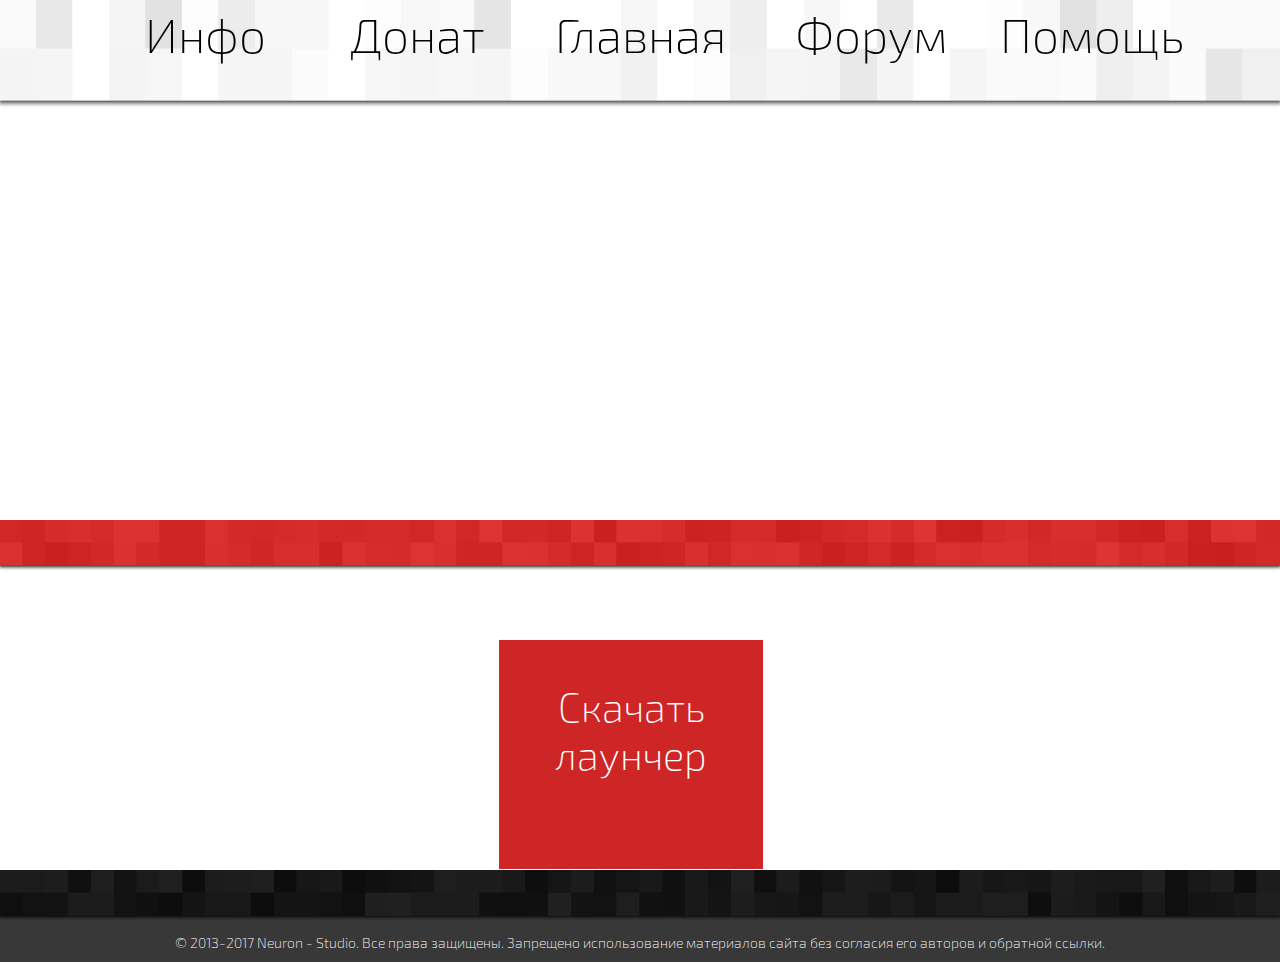
<file: index.html>
<!DOCTYPE html>
<html>
 <head>
  <title>N-STUDIO - КОМПЛЕКС СЕРВЕРОВ MINECRAFT</title>
  <meta http-equiv="Content-Type" content="text/html; charset=utf-8"> 
  <link rel="shortcut icon" href="ico.png" type="image/png">
  <link rel="stylesheet" type="text/css" href="index.css">
  <link href="hover.css" rel="stylesheet" media="all">
  <style>
   a.grow {
    color: #191919; /* Цвет обычной ссылки */
    padding: 0px; /* Поля вокруг текста */
    height: 10%; /* Высота блока */
	width: 160px;
	background-size: cover;
	text-decoration: none;
	background-position: center center;
   }
   a.grow:visited {
    -webkit-transform: scale(1.3);
    -ms-transform: scale(1.3);
    transform: scale(1.3);
   } 
   a.grow:hover {
    -webkit-transform: scale(1.3);
    -ms-transform: scale(1.3);
    transform: scale(1.3);
   }
   a.finish {
    color: #FFFFFF; /* Цвет обычной ссылки */
    padding: 2px; /* Поля вокруг текста */
    height: 25%; /* Высота блока */
	width: 0px;
	background-size: cover;
	text-decoration: none;
	background-position: center center;
	background: #ce2626; /* Цвет фона */
   }
   a.finisht:visited {
    color: #FFFFFF; /* Цвет посещенной ссылки */
	text-decoration: none;
   } 
   a.finish:hover {
    text-decoration: none; /* Убираем подчеркивание */
    color: #FFFFFF; /* Цвет ссылки при наведении на нее курсора мыши */  
    background: #9f2525; /* Цвет фона */
   }
  </style>
 </head>
 <body>
  <nav>
   <a style="position: absolute; text-align: center; left: 0%; width: 100%; top: 130px;"><p style="font-family: Exo; color: #FFFFFF; font-size: 88px;">N-Studio</p><a>
   <a style="position: absolute; text-align: center; left: 0%; width: 100%; top: 230px;"><p style="font-family: Exo; color: #FFFFFF; font-size: 68px;">[Главная]</p><a>
  </nav>
  <article>
   <center><img src="GL_index.png" style="position: absolute; bottom: 0%; top: 520px; left: 0%; width: 100%" /><a></center>
   <a class="finish" style="position: absolute; width: 260px; text-align: center; left: 39%; top: 640px;"><p style="font-family: Exo; font-size: 40px;">Скачать лаунчер</p></a>
  </article>
  <footer>
   <img  style="position: absolute; hight: 50px; bottom: 0%; top: 870px;left: 0%; width: 100%" src="FOOTER.png" />
   <a style="position: absolute; text-align: center; left: 0%; width: 100%; color: #FFFFFF; top: 920px;"><p style="font-family: Exo; font-size: 14px;">© 2013-2017 Neuron - Studio.   Все права защищены. Запрещено использование материалов сайта без согласия его авторов и обратной ссылки.</p></a>
  </footer>
  <header>
   <center><img style="position: fixed; right: 0%; top: 0;" alt="" height="15%" width="100%" src="HEADER.png" /></center> 
   <p style="position: relative; top:-51px; left: 320%; color: #ffffff; font-size: 48px; font-family: Exo;" title="Главная"><a class="button grow-rotate" href="index.html">Главная</a></p>
   <p style="position: absolute; top: -51px; left: 460%; color: #ffffff; font-size: 48px; font-family: Exo;" title="Официальный форум N-Studio"><a class="button grow-rotate" href="http://n-studio.forum2x2.ru/">Форум</a></p>
   <p style="position: absolute; top: -51px; left: 200%; color: #ffffff; font-size: 48px; font-family: Exo;" title="Пожертвования"><a class="button grow-rotate" href="donate.html">Донат</a></p>
   <p style="position: absolute; top: -51px; left: 80%; color: #ffffff; font-size: 48px; font-family: Exo;" title="Информация"><a class="button grow-rotate" href="info.html">Инфо</a></p>
   <p style="position: absolute; top: -51px; left: 580%; color: #ffffff; font-size: 48px; font-family: Exo;" title="Помощь"><a class="button grow-rotate" href="help.html">Помощь</a></p>  
  </header>
 </body>
</html>
</file>
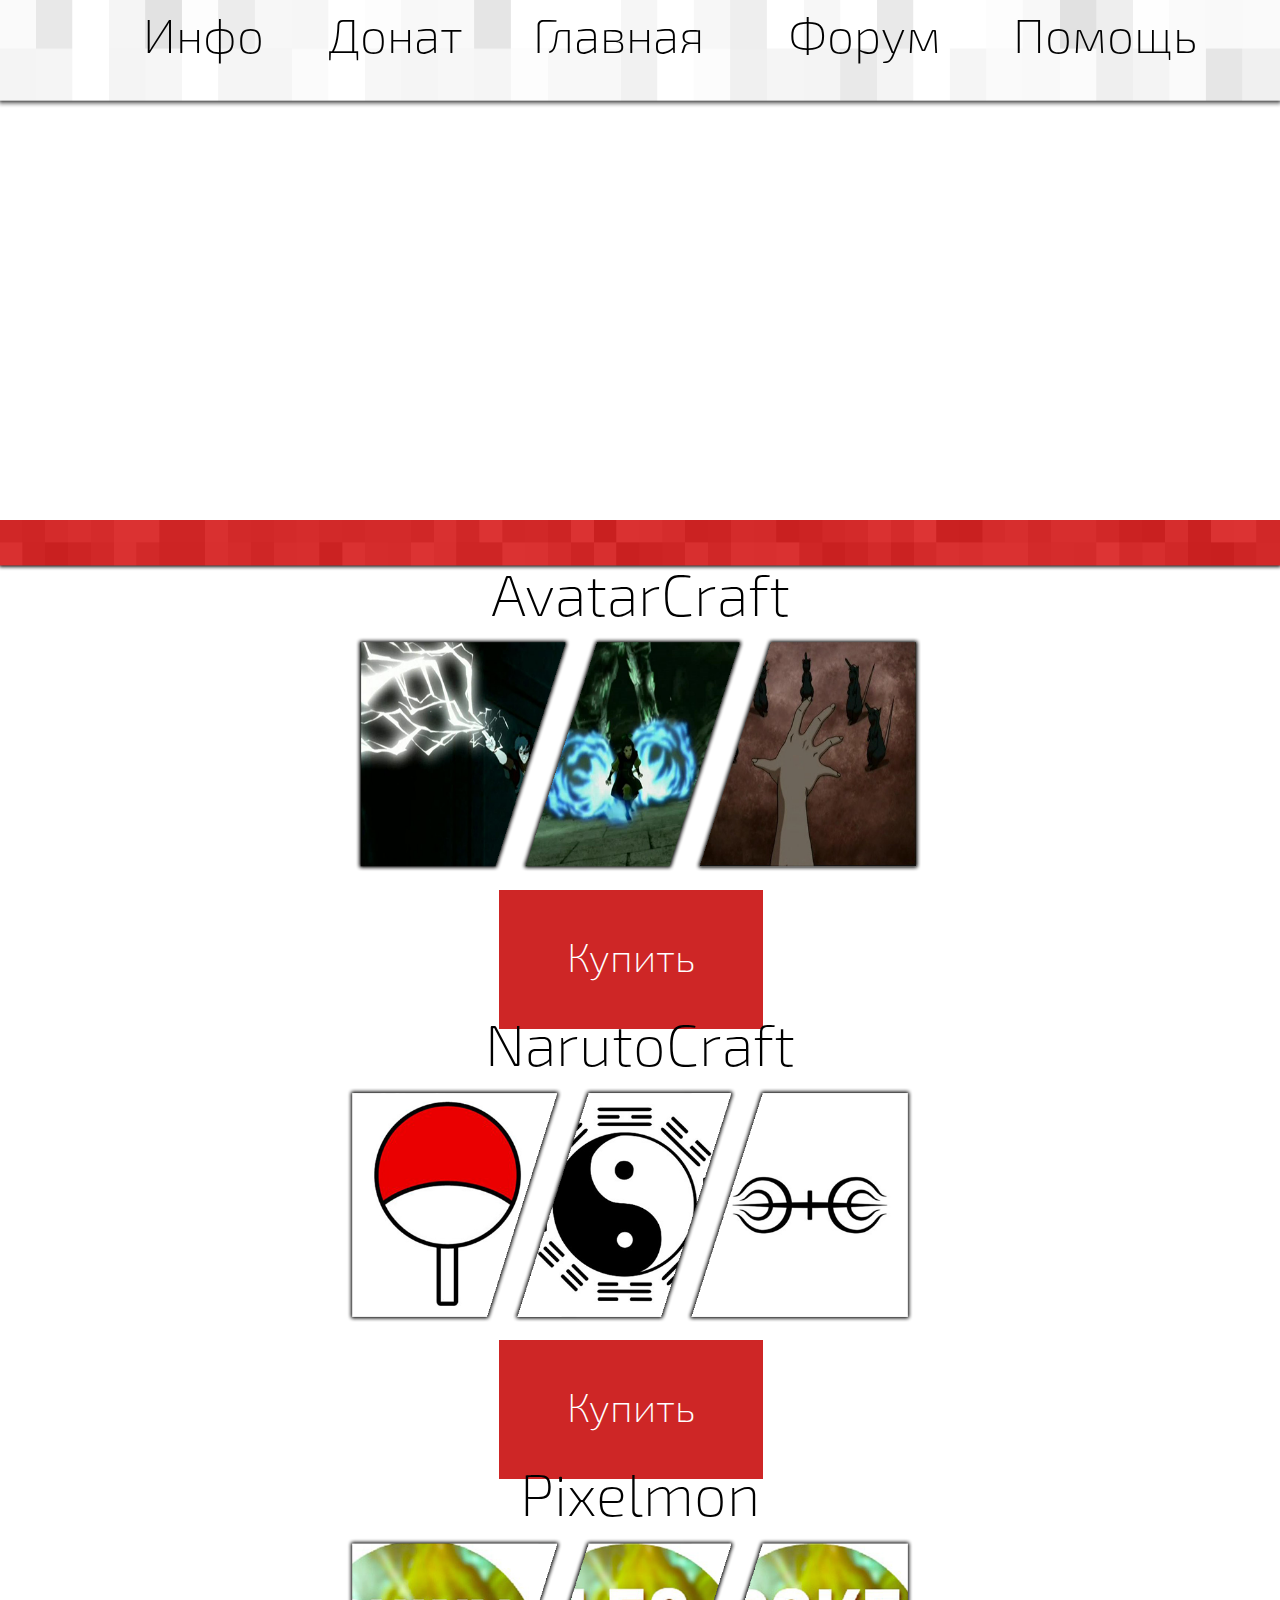
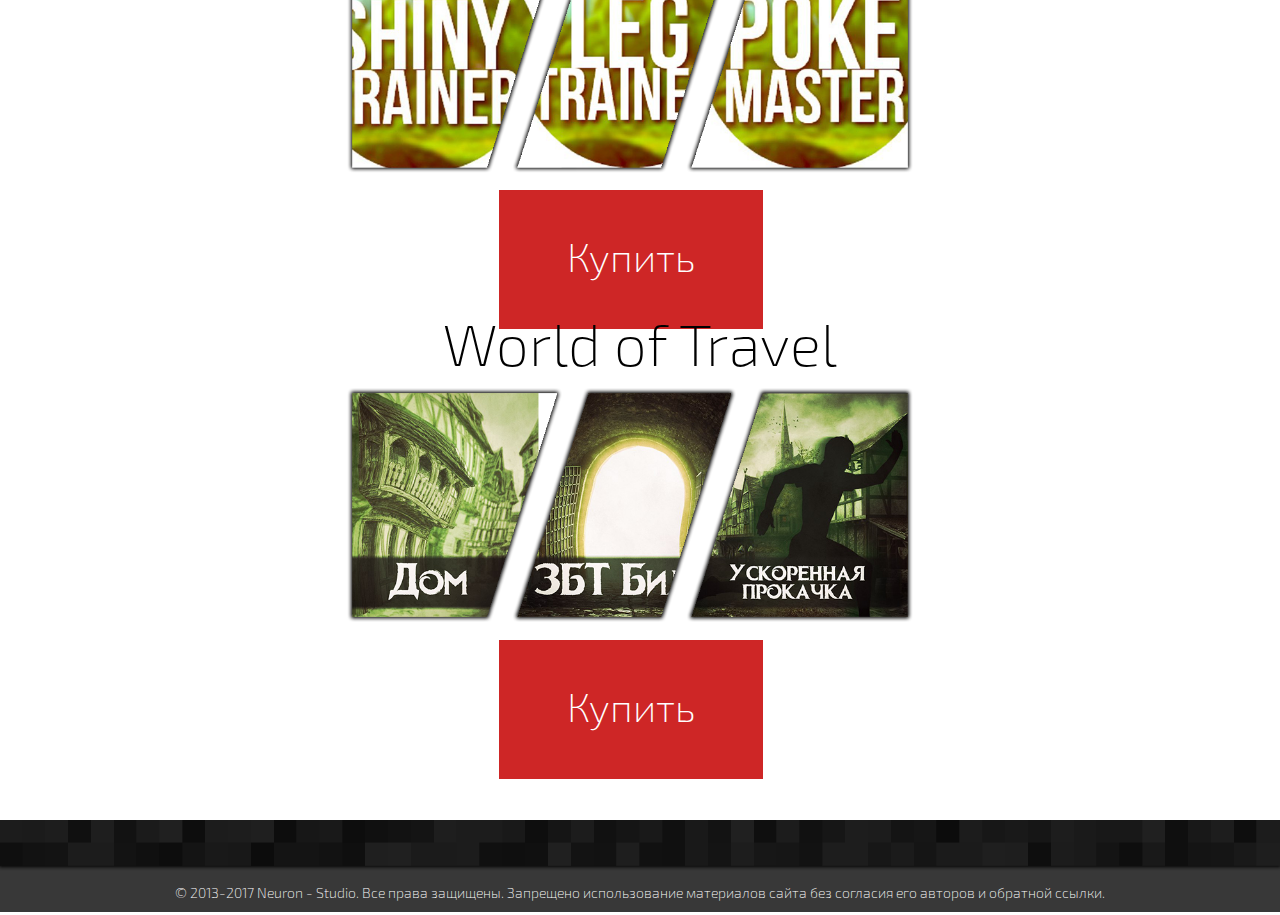
<file: donate.html>
<!DOCTYPE html>
<html>
 <head>
  <title>N-STUDIO - КОМПЛЕКС СЕРВЕРОВ MINECRAFT</title>
  <meta http-equiv="Content-Type" content="text/html; charset=utf-8"> 
  <link rel="shortcut icon" href="ico.png" type="image/png">
  <link rel="stylesheet" type="text/css" href="index.css">
  <link href="hover.css" rel="stylesheet" media="all">
  <style>
   a.button grow-rotate {
    color: #191919; /* Цвет обычной ссылки */
    padding: 0px; /* Поля вокруг текста */
    height: 10%; /* Высота блока */
	width: 160px;
	background-size: cover;
	text-decoration: none;
	background-position: center center;
   }
   a.button grow-rotate:visited {
    color: #000000; /* Цвет посещенной ссылки */
	text-decoration: none;
   } 
   a.button grow-rotate:hover {
    text-decoration: none; /* Убираем подчеркивание */
    color: #191919; /* Цвет ссылки при наведении на нее курсора мыши */  
    background: #FFFFFF; /* Цвет фона */
   }
   a.finish {
    color: #FFFFFF; /* Цвет обычной ссылки */
    padding: 2px; /* Поля вокруг текста */
    height: 15%; /* Высота блока */
	width: 0px;
	background-size: cover;
	text-decoration: none;
	background-position: center center;
	background: #ce2626; /* Цвет фона */
   }
   a.finisht:visited {
    color: #FFFFFF; /* Цвет посещенной ссылки */
	text-decoration: none;
   } 
   a.finish:hover {
    text-decoration: none; /* Убираем подчеркивание */
    color: #FFFFFF; /* Цвет ссылки при наведении на нее курсора мыши */  
    background: #9f2525; /* Цвет фона */
   }
  </style>
 </head>
 <body>
  <nav>
   <a style="position: absolute; text-align: center; left: 0%; width: 100%; top: 130px;"><p style="font-family: Exo; color: #FFFFFF; font-size: 88px;">N-Studio</p><a>
   <a style="position: absolute; text-align: center; left: 0%; width: 100%; top: 230px;"><p style="font-family: Exo; color: #FFFFFF; font-size: 68px;">[Донат]</p><a>
  </nav>
  <article>
   <center><img src="GL_donate.png" style="position: absolute; bottom: 0%; top: 520px; left: 0%; width: 100%" /><a></center>
   <center><img src="donate_avatar.png" style="position: absolute; bottom: 0%; top: 600px; left: -2%; width: 100%" /><a></center>
   <a style="position: absolute; text-align: center; left: 0%; width: 100%; top: 500px;"><p style="font-family: Exo; font-size: 58px;">AvatarCraft</p></a>
   <a href="https://vk.com/market-122873668" class="finish" style="position: absolute; width: 260px; text-align: center; left: 39%; top: 890px;"><p style="font-family: Exo; font-size: 40px;">Купить</p></a>
   <center><img src="donate_naruto.png" style="position: absolute; bottom: 0%; top: 1050px; left: -2%; width: 100%" /><a></center>
   <a style="position: absolute; text-align: center; left: 0%; width: 100%; top: 950px;"><p style="font-family: Exo; font-size: 58px;">NarutoCraft</p></a>
   <a href="https://vk.com/market-74758863" class="finish" style="position: absolute; width: 260px; text-align: center; left: 39%; top: 1340px;"><p style="font-family: Exo; font-size: 40px;">Купить</p></a>
   <center><img src="donate_pixelmon.png" style="position: absolute; bottom: 0%; top: 1500px; left: -2%; width: 100%" /><a></center>
   <a style="position: absolute; text-align: center; left: 0%; width: 100%; top: 1400px;"><p style="font-family: Exo; font-size: 58px;">Pixelmon</p></a>
   <a href="https://vk.com/market-120322699" class="finish" style="position: absolute; width: 260px; text-align: center; left: 39%; top: 1790px;"><p style="font-family: Exo; font-size: 40px;">Купить</p></a>
   <center><img src="donate_wot.png" style="position: absolute; bottom: 0%; top: 1950px; left: -2%; width: 100%" /><a></center>
   <a style="position: absolute; text-align: center; left: 0%; width: 100%; top: 1850px;"><p style="font-family: Exo; font-size: 58px;">World of Travel</p></a>
   <a href="https://vk.com/market-134033344" class="finish" style="position: absolute; width: 260px; text-align: center; left: 39%; top: 2240px;"><p style="font-family: Exo; font-size: 40px;">Купить</p></a>
 </article>
  <footer>
   <img  style="position: absolute; hight: 50px; bottom: 0%; top: 2420px;left: 0%; width: 100%" src="FOOTER.png" />
   <a style="position: absolute; text-align: center; left: 0%; width: 100%; color: #FFFFFF; top: 2470px;"><p style="font-family: Exo; font-size: 14px;">© 2013-2017 Neuron - Studio.   Все права защищены. Запрещено использование материалов сайта без согласия его авторов и обратной ссылки.</p></a>
  </footer>
  <header>
   <img style="position: fixed; right: 0%; top: 0;" alt="" height="15%" width="100%" src="HEADER.png" />
   <center><p style="position: relative; top:-51px; left: 525px; color: #ffffff; font-size: 48px; font-family: Exo;" title="Главная"><a class="button grow-rotate" href="index.html">Главная</a></p></center> 
   <p style="position: absolute; top: -51px; left: 780px; color: #ffffff; font-size: 48px; font-family: Exo;" title="Официальный форум N-Studio"><a class="button grow-rotate" href="http://n-studio.forum2x2.ru/">Форум</a></p>
   <p style="position: absolute; top: -51px; left: 320px; color: #ffffff; font-size: 48px; font-family: Exo;" title="Пожертвования"><a class="button grow-rotate" href="donate.html">Донат</a></p>
   <p style="position: absolute; top: -51px; left: 135px; color: #ffffff; font-size: 48px; font-family: Exo;" title="Информация"><a class="button grow-rotate" href="info.html">Инфо</a></p>
   <p style="position: absolute; top: -51px; left: 1005px; color: #ffffff; font-size: 48px; font-family: Exo;" title="Помощь"><a class="button grow-rotate" href="help.html">Помощь</a></p>  
  </header>
 </body>
</html>
</file>
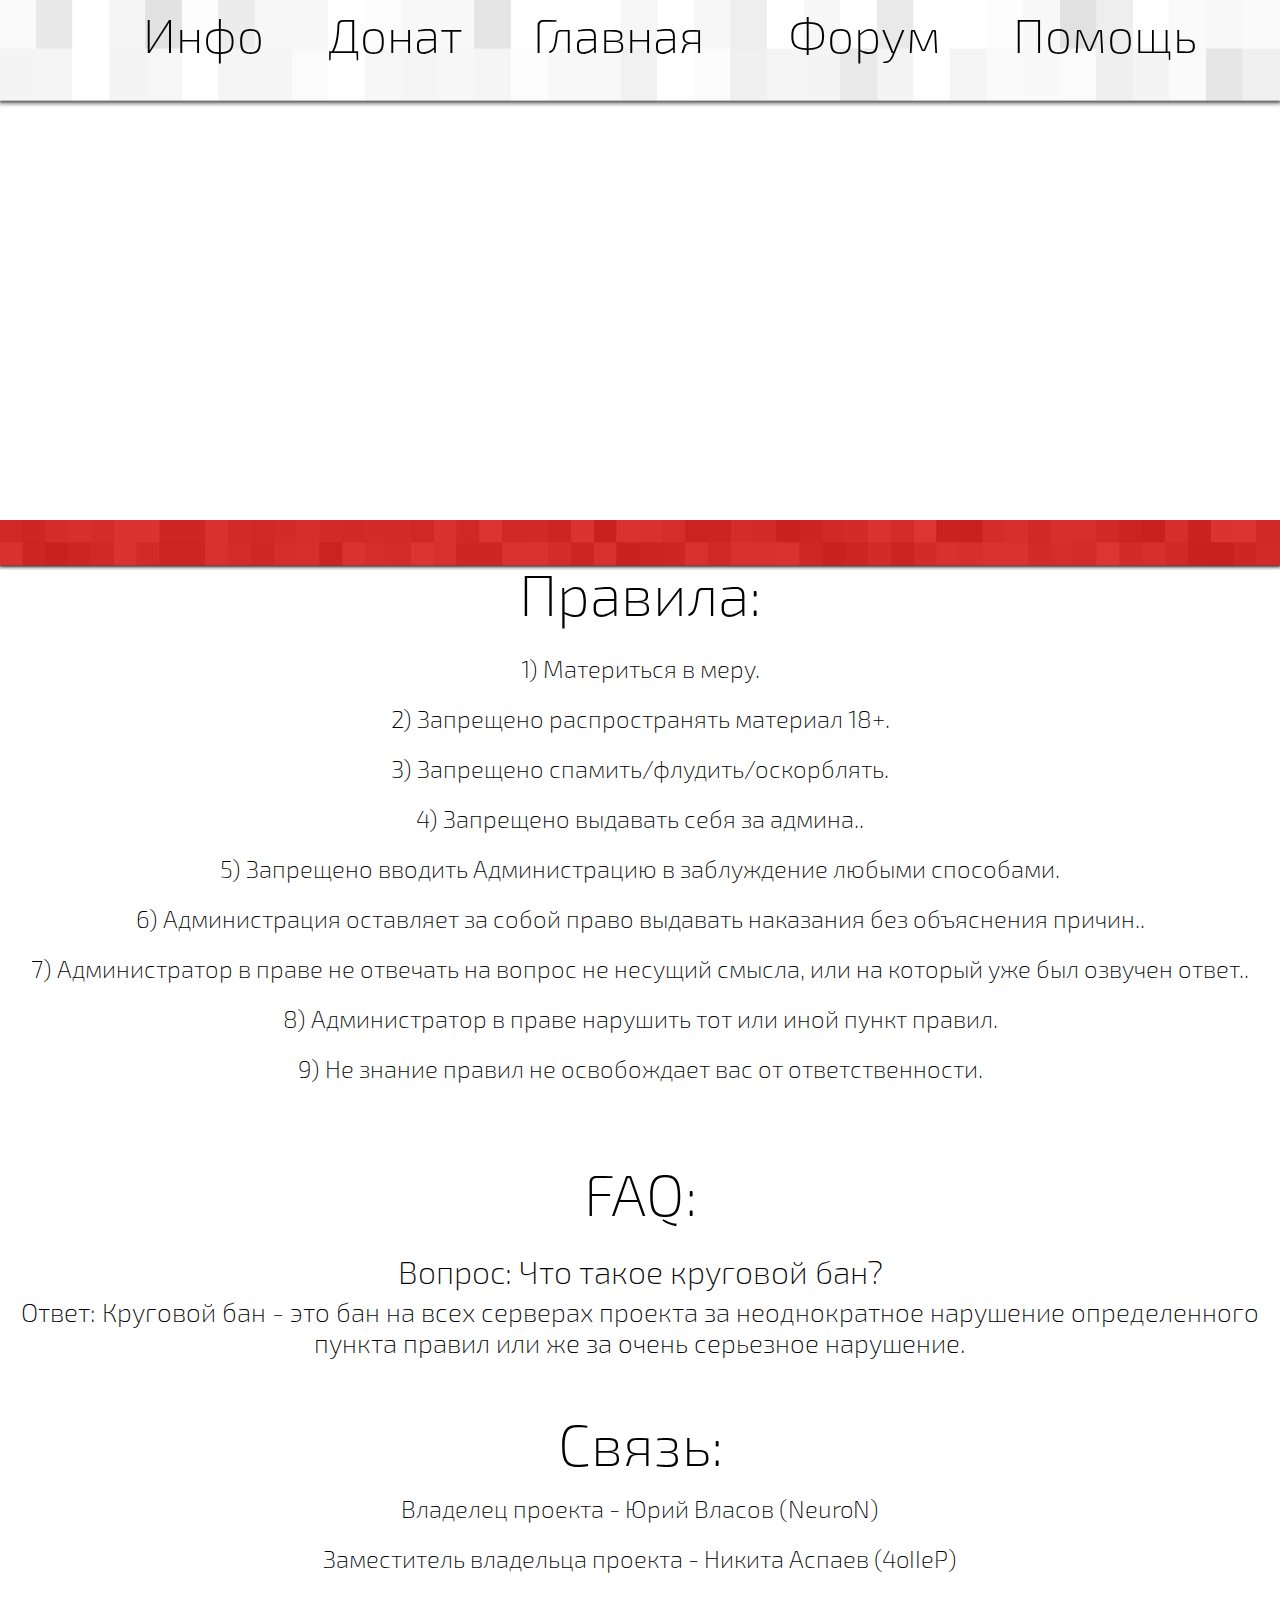
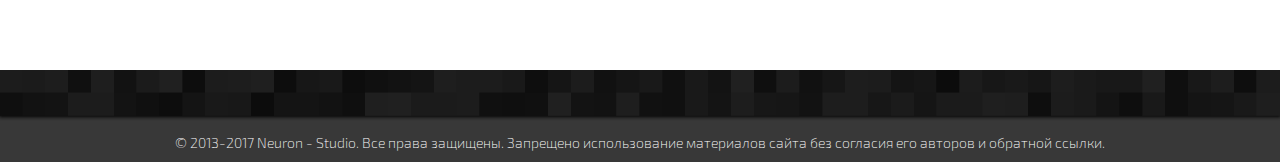
<file: help.html>
<!DOCTYPE html>
<html>
 <head>
  <title>N-STUDIO - КОМПЛЕКС СЕРВЕРОВ MINECRAFT</title>
  <meta http-equiv="Content-Type" content="text/html; charset=utf-8"> 
  <link rel="shortcut icon" href="ico.png" type="image/png">
  <link rel="stylesheet" type="text/css" href="index.css">
  <link href="hover.css" rel="stylesheet" media="all">
  <style>
   a.button grow-rotate {
    color: #191919; /* Цвет обычной ссылки */
    padding: 0px; /* Поля вокруг текста */
    height: 10%; /* Высота блока */
	width: 160px;
	background-size: cover;
	text-decoration: none;
	background-position: center center;
   }
   a.button grow-rotate:visited {
    color: #000000; /* Цвет посещенной ссылки */
	text-decoration: none;
   } 
   a.button grow-rotate:hover {
    text-decoration: none; /* Убираем подчеркивание */
    color: #191919; /* Цвет ссылки при наведении на нее курсора мыши */  
    background: #FFFFFF; /* Цвет фона */
   }
  </style>
 </head>
 <body>
  <nav>
   <a style="position: absolute; text-align: center; left: 0%; width: 100%; top: 130px;"><p style="font-family: Exo; color: #FFFFFF; font-size: 88px;">N-Studio</p><a>
   <a style="position: absolute; text-align: center; left: 0%; width: 100%; top: 230px;"><p style="font-family: Exo; color: #FFFFFF; font-size: 68px;">[Помощь]</p><a>
  </nav>
  <article>
   <center><img src="GL_help.png" style="position: absolute; bottom: 0%; top: 520px; left: 0%; width: 100%" /><a></center>
   <a style="position: absolute; text-align: center; left: 0%; width: 100%; top: 500px;"><p style="font-family: Exo; font-size: 58px;">Правила:</p></a>
   <a style="position: absolute; text-align: center; left: 0%; width: 100%; top: 630px;"><p style="font-family: Exo; font-size: 24px;">1) Материться в меру.</p></a>
   <a style="position: absolute; text-align: center; left: 0%; width: 100%; top: 680px;"><p style="font-family: Exo; font-size: 24px;">2) Запрещено распространять материал 18+.</p></a>
   <a style="position: absolute; text-align: center; left: 0%; width: 100%; top: 730px;"><p style="font-family: Exo; font-size: 24px;">3) Запрещено спамить/флудить/оскорблять.</p></a>
   <a style="position: absolute; text-align: center; left: 0%; width: 100%; top: 780px;"><p style="font-family: Exo; font-size: 24px;">4) Запрещено выдавать себя за админа..</p></a>
   <a style="position: absolute; text-align: center; left: 0%; width: 100%; top: 830px;"><p style="font-family: Exo; font-size: 24px;">5) Запрещено вводить Администрацию в заблуждение любыми способами.</p></a>
   <a style="position: absolute; text-align: center; left: 0%; width: 100%; top: 880px;"><p style="font-family: Exo; font-size: 24px;">6) Администрация оставляет за собой право выдавать наказания без объяснения причин..</p></a>
   <a style="position: absolute; text-align: center; left: 0%; width: 100%; top: 930px;"><p style="font-family: Exo; font-size: 24px;">7) Администратор в праве не отвечать на вопрос не несущий смысла, или на который уже был озвучен ответ..</p></a>
   <a style="position: absolute; text-align: center; left: 0%; width: 100%; top: 980px;"><p style="font-family: Exo; font-size: 24px;">8) Администратор в праве нарушить тот или иной пункт правил.</p></a>
   <a style="position: absolute; text-align: center; left: 0%; width: 100%; top: 1030px;"><p style="font-family: Exo; font-size: 24px;">9) Не знание правил не освобождает вас от ответственности.</p></a>
   <a style="position: absolute; text-align: center; left: 0%; width: 100%; top: 1100px;"><p style="font-family: Exo; font-size: 58px;">FAQ:</p></a>   
   <a style="position: absolute; text-align: center; left: 0%; width: 100%; top: 1220px;"><p style="font-family: Exo; font-size: 32px;">Вопрос: Что такое круговой бан?</p></a>  
   <a style="position: absolute; text-align: center; left: 0%; width: 100%; top: 1270px;"><p style="font-family: Exo; font-size: 26px;">Ответ: Круговой бан - это бан на всех серверах проекта за неоднократное нарушение определенного пункта правил или же за очень серьезное нарушение.</p></a>  
   <a style="position: absolute; text-align: center; left: 0%; width: 100%; top: 1350px;"><p style="font-family: Exo; font-size: 58px;">Связь:</p></a>  
   <a style="position: absolute; text-align: center; left: 0%; width: 100%; top: 1470px;"><p style="font-family: Exo; font-size: 24px;">Владелец проекта - Юрий Власов (NeuroN)</p></a> 
   <a style="position: absolute; text-align: center; left: 0%; width: 100%; top: 1520px;"><p style="font-family: Exo; font-size: 24px;">Заместитель владельца проекта - Никита Аспаев (4oIIeP)</p></a> 
 </article>
  <footer>
   <img  style="position: absolute; hight: 50px; bottom: 0%; top: 1670px;left: 0%; width: 100%" src="FOOTER.png" />
   <a style="position: absolute; text-align: center; left: 0%; width: 100%; color: #FFFFFF; top: 1720px;"><p style="font-family: Exo; font-size: 14px;">© 2013-2017 Neuron - Studio.   Все права защищены. Запрещено использование материалов сайта без согласия его авторов и обратной ссылки.</p></a>
  </footer>
  <header>
   <img style="position: fixed; right: 0%; top: 0;" alt="" height="15%" width="100%" src="HEADER.png" />
   <center><p style="position: relative; top:-51px; left: 525px; color: #ffffff; font-size: 48px; font-family: Exo;" title="Главная"><a class="button grow-rotate" href="index.html">Главная</a></p></center> 
   <p style="position: absolute; top: -51px; left: 780px; color: #ffffff; font-size: 48px; font-family: Exo;" title="Официальный форум N-Studio"><a class="button grow-rotate" href="http://n-studio.forum2x2.ru/">Форум</a></p>
   <p style="position: absolute; top: -51px; left: 320px; color: #ffffff; font-size: 48px; font-family: Exo;" title="Пожертвования"><a class="button grow-rotate" href="donate.html">Донат</a></p>
   <p style="position: absolute; top: -51px; left: 135px; color: #ffffff; font-size: 48px; font-family: Exo;" title="Информация"><a class="button grow-rotate" href="info.html">Инфо</a></p>
   <p style="position: absolute; top: -51px; left: 1005px; color: #ffffff; font-size: 48px; font-family: Exo;" title="Помощь"><a class="button grow-rotate" href="help.html">Помощь</a></p>  
  </header>
 </body>
</html>
</file>
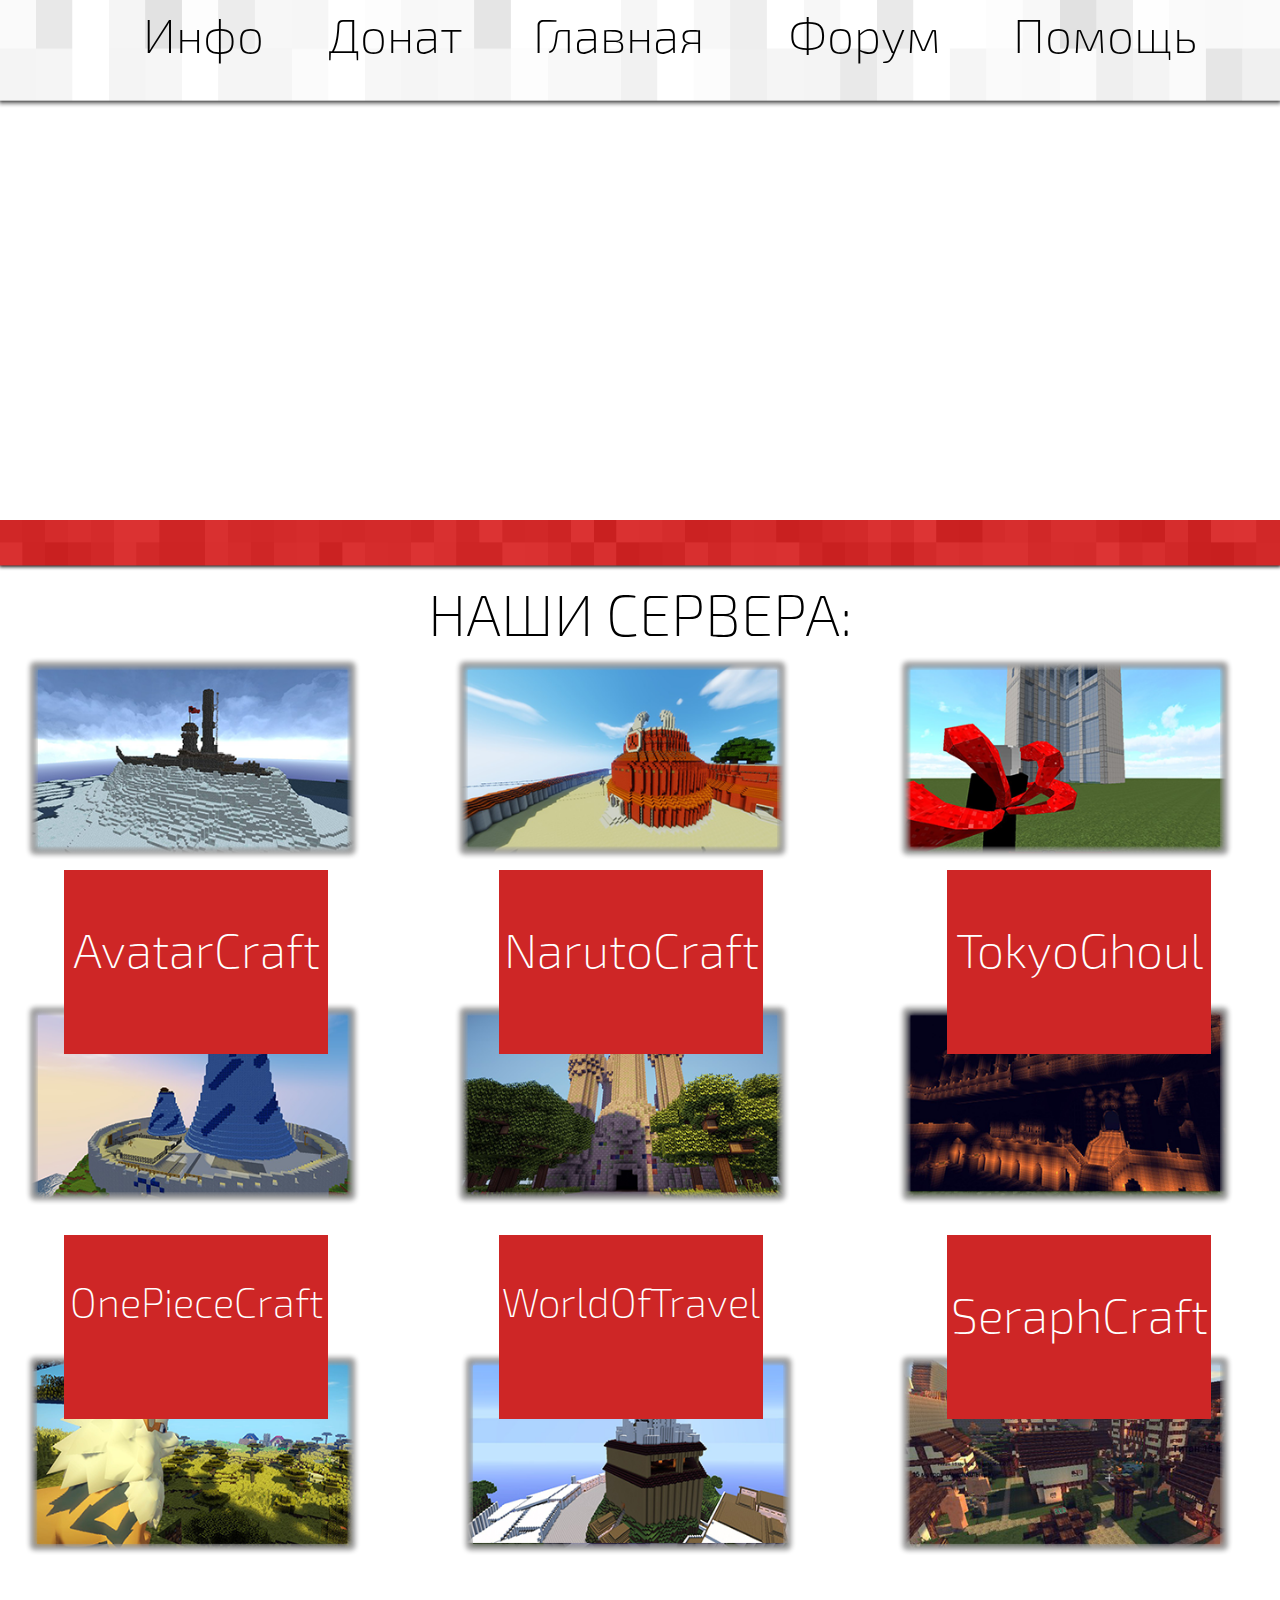
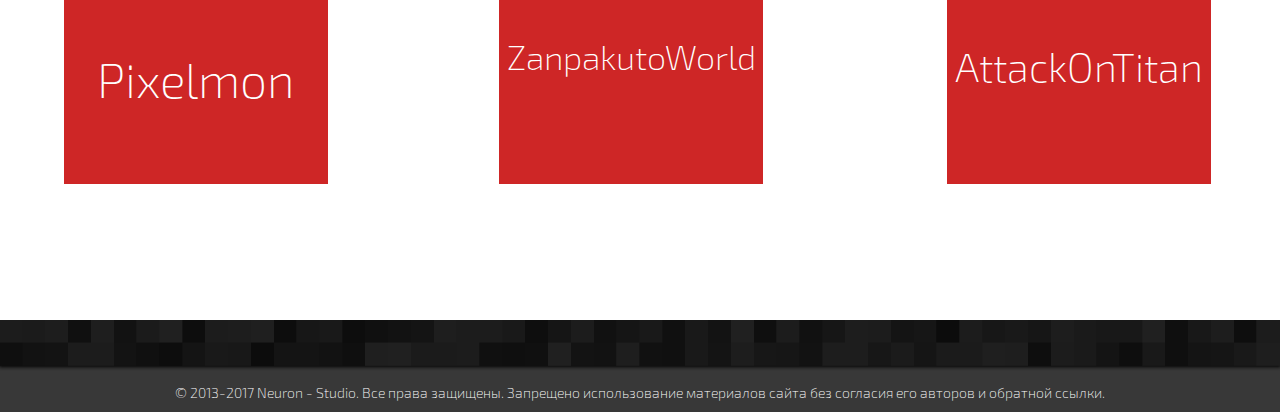
<file: info.html>
<!DOCTYPE html>
<html>
 <head>
  <title>N-STUDIO - КОМПЛЕКС СЕРВЕРОВ MINECRAFT</title>
  <meta http-equiv="Content-Type" content="text/html; charset=utf-8"> 
  <link rel="shortcut icon" href="ico.png" type="image/png">
  <link rel="stylesheet" type="text/css" href="info.css">
  <link href="hover.css" rel="stylesheet" media="all">
  <style>
   a.button grow-rotate {
    color: #191919; /* Цвет обычной ссылки */
    padding: 0px; /* Поля вокруг текста */
    height: 10%; /* Высота блока */
	width: 160px;
	background-size: cover;
	text-decoration: none;
	background-position: center center;
   }
   a.button grow-rotate:visited {
    color: #000000; /* Цвет посещенной ссылки */
	text-decoration: none;
   } 
   a.button grow-rotate:hover {
    text-decoration: none; /* Убираем подчеркивание */
    color: #191919; /* Цвет ссылки при наведении на нее курсора мыши */  
    background: #FFFFFF; /* Цвет фона */
   }
   a.finish {
    color: #FFFFFF; /* Цвет обычной ссылки */
    padding: 2px; /* Поля вокруг текста */
    height: 20%; /* Высота блока */
	width: 160px;
	background-size: cover;
	text-decoration: none;
	background-position: center center;
	background: #ce2626; /* Цвет фона */
   }
   a.finisht:visited {
    color: #FFFFFF; /* Цвет посещенной ссылки */
	text-decoration: none;
   } 
   a.finish:hover {
    text-decoration: none; /* Убираем подчеркивание */
    color: #FFFFFF; /* Цвет ссылки при наведении на нее курсора мыши */  
    background: #9f2525; /* Цвет фона */
   }
  </style>
 </head>
 <body>
  <nav>
   <a style="position: absolute; text-align: center; left: 0%; width: 100%; top: 130px;"><p style="font-family: Exo; color: #FFFFFF; font-size: 88px;">N-Studio</p><a>
   <a style="position: absolute; text-align: center; left: 0%; width: 100%; top: 230px;"><p style="font-family: Exo; color: #FFFFFF; font-size: 68px;">[Инфо]</p><a>
  </nav>
  <article>
   <center><img src="GL_info.png" style="position: absolute; hight: 50px; bottom: 0%; top: 520px; left: 0%; width: 100%" /><a></center>
   <a style="position: absolute; text-align: center; left: 0%; width: 100%; top: 520px;"><p style="font-family: Exo; font-size: 58px;">НАШИ СЕРВЕРА:</p></a>
   <img src="TB.png"style="position: absolute; bottom: 0%; top: 630px; left: 0%; width: 100%" />
   <a href="https://vk.com/ns_avatar" class="finish" style="position: absolute; width: 260px; text-align: center; left: 5%; top: 870px;"><p style="font-family: Exo; font-size: 48px;">AvatarCraft</p></a>
   <a href="https://vk.com/ns_naruto" class="finish" style="position: absolute; left: 39%; width: 260px; text-align: center; top: 870px;"><p style="font-family: Exo; font-size: 48px;">NarutoCraft</p></a>
   <a href="https://vk.com/ns_ghoul" class="finish" style="position: absolute; left: 74%; width: 260px; text-align: center; top: 870px;"><p style="font-family: Exo; font-size: 48px;">TokyoGhoul</p></a>
   <a href="https://vk.com/nsonepiececraft" class="finish" style="position: absolute; width: 260px; text-align: center; left: 5%; top: 1235px;"><p style="font-family: Exo; font-size: 40px;">OnePieceCraft</p></a>
   <a href="https://vk.com/ns_wot" class="finish" style="position: absolute; width: 260px; text-align: center; left: 39%; top: 1235px;"><p style="font-family: Exo; font-size: 40px;">WorldOfTravel</p></a>
   <a href="https://vk.com/zanpakutoworld" class="finish" style="position: absolute; width: 260px; text-align: center; left: 39%; top: 1600px;"><p style="font-family: Exo; font-size: 34px;">ZanpakutoWorld</p></a>  
   <a href="https://vk.com/seraph_craft" class="finish" style="position: absolute; width: 260px; text-align: center; left: 74%; top: 1235px;"><p style="font-family: Exo; font-size: 48px;">SeraphCraft</p></a>
   <a href="https://vk.com/ns_pokemon" class="finish" style="position: absolute; width: 260px; text-align: center; left: 5%; top: 1600px;"><p style="font-family: Exo; font-size: 48px;">Pixelmon</p></a>
   <a href="https://vk.com/n_aot" class="finish" style="position: absolute; width: 260px; text-align: center; left: 74%; top: 1600px;"><p style="font-family: Exo; font-size: 40px;">AttackOnTitan</p></a>
   </article>
  <footer>
   <img  style="position: absolute; hight: 50px; bottom: 0%; top: 1920px;left: 0%; width: 100%" src="FOOTER.png" />
   <a style="position: absolute; text-align: center; left: 0%; width: 100%; color: #FFFFFF; top: 1970px;"><p style="font-family: Exo; font-size: 14px;">© 2013-2017 Neuron - Studio.   Все права защищены. Запрещено использование материалов сайта без согласия его авторов и обратной ссылки.</p></a>
  </footer>
  <header>
   <img style="position: fixed; right: 0%; top: 0;" alt="" height="15%" width="100%" src="HEADER.png" />
   <center><p style="position: relative; top:-51px; left: 525px; color: #ffffff; font-size: 48px; font-family: Exo;" title="Главная"><a class="button grow-rotate" href="index.html">Главная</a></p></center> 
   <p style="position: absolute; top: -51px; left: 780px; color: #ffffff; font-size: 48px; font-family: Exo;" title="Официальный форум N-Studio"><a class="button grow-rotate" href="http://n-studio.forum2x2.ru/">Форум</a></p>
   <p style="position: absolute; top: -51px; left: 320px; color: #ffffff; font-size: 48px; font-family: Exo;" title="Пожертвования"><a class="button grow-rotate" href="donate.html">Донат</a></p>
   <p style="position: absolute; top: -51px; left: 135px; color: #ffffff; font-size: 48px; font-family: Exo;" title="Информация"><a class="button grow-rotate" href="info.html">Инфо</a></p>
   <p style="position: absolute; top: -51px; left: 1005px; color: #ffffff; font-size: 48px; font-family: Exo;" title="Помощь"><a class="button grow-rotate" href="help.html">Помощь</a></p>  
  </header>
 </body>
</html>
</file>
<file: index.css>
body {
background: url(https://s8.hostingkartinok.com/uploads/images/2017/07/bdfea6cd72db6b393a9fd90c35909424.png);
background-repeat: no-repeat;
background-position: center center;
background-attachment: fixed;
background-size: cover;
}
header {
position: fixed;
}
@font-face {
font-family: Orbitron-Light;
src: url(10423.ttf);
}
@font-face {
font-family: Continuum Medium;
src: url(9729.ttf);
}
@font-face {
font-family: Exo;
src: url(9841.otf);
}
</file>
<file: hover.css>
.grow-rotate {
    display: inline-block;
    -webkit-transition-duration: 0.3s;
            transition-duration: 0.3s;
    -webkit-transition-property: transform;
            transition-property: transform;
    -webkit-transform: translateZ(0);
            transform: translateZ(0);
    box-shadow: 0 0 1px rgba(0, 0, 0, 0);
    color: #000000;
	text-decoration: none;
}
.grow-rotate:hover,
.grow-rotate:focus,
.grow-rotate:active{
    -webkit-transform: scale(1.1) rotate(4deg);
            transform: scale(1.1) rotate(4deg);
    text-decoration: none;
    color: #000000;
}
</file>
<file: info.css>
body {
background: url(https://s8.hostingkartinok.com/uploads/images/2017/07/bdfea6cd72db6b393a9fd90c35909424.png);
background-repeat: no-repeat;
background-position: center center;
background-attachment: fixed;
background-size: cover;
}
header {
position: fixed;
}
@font-face {
font-family: Orbitron-Light;
src: url(10423.ttf);
}
@font-face {
font-family: Continuum Medium;
src: url(9729.ttf);
}
@font-face {
font-family: Exo;
src: url(9841.otf);
}
</file>
